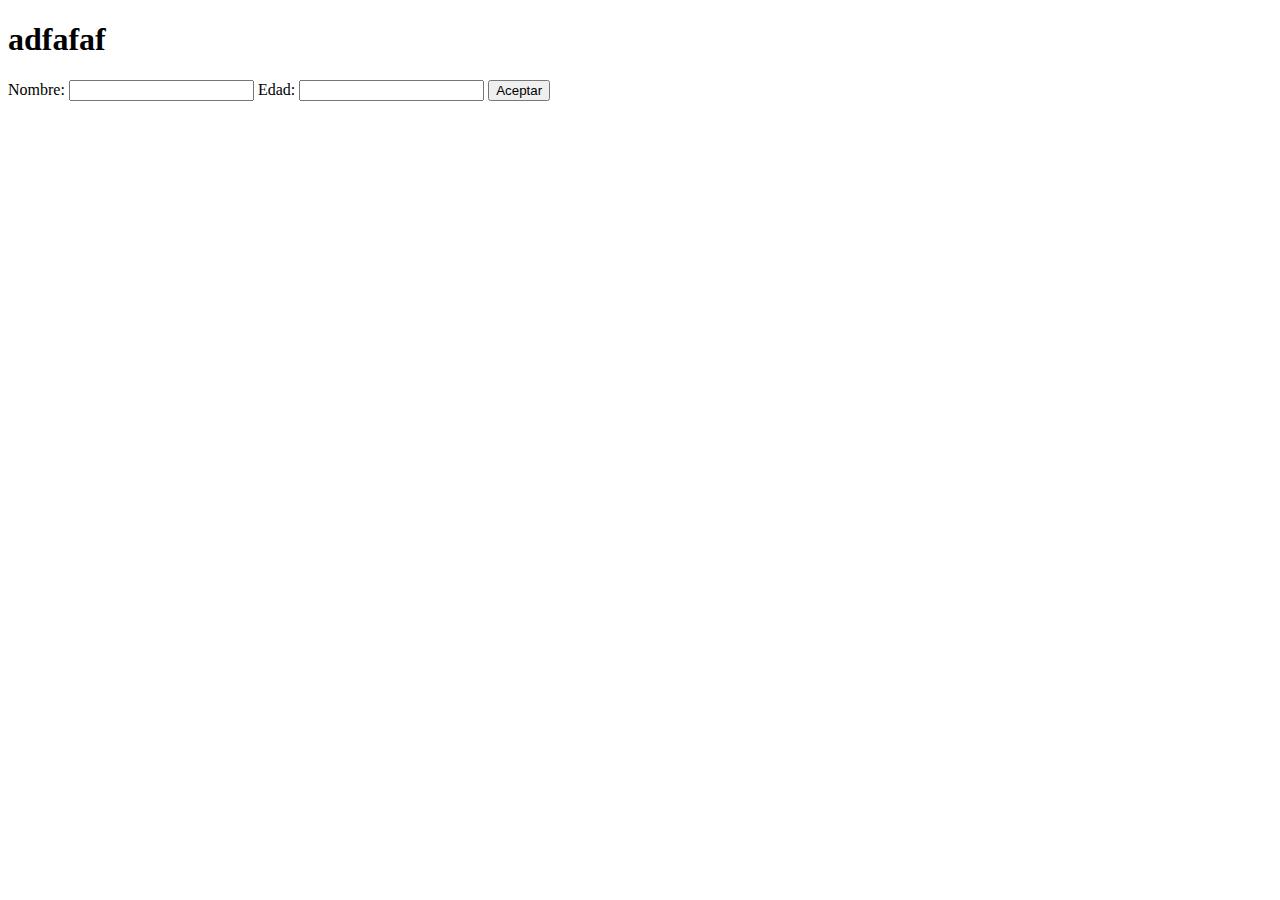
<file: otrapag.html>
<!DOCTYPE html>
<html lang="es">
<head>
    <meta charset="UTF-8">
    <meta name="viewport" content="width=device-width, initial-scale=1.0">
    <title>Otra pagina</title>
</head>
<body>
    <h1>adfafaf</h1>
    <form action="/index.html">
        <label for="Nombre">Nombre: </label>
        <input type="text">
        <label for="Edad">Edad: </label>
        <input type="text">
        <button type="submit">Aceptar</button>
    </form>
</body>
</html>
</file>
